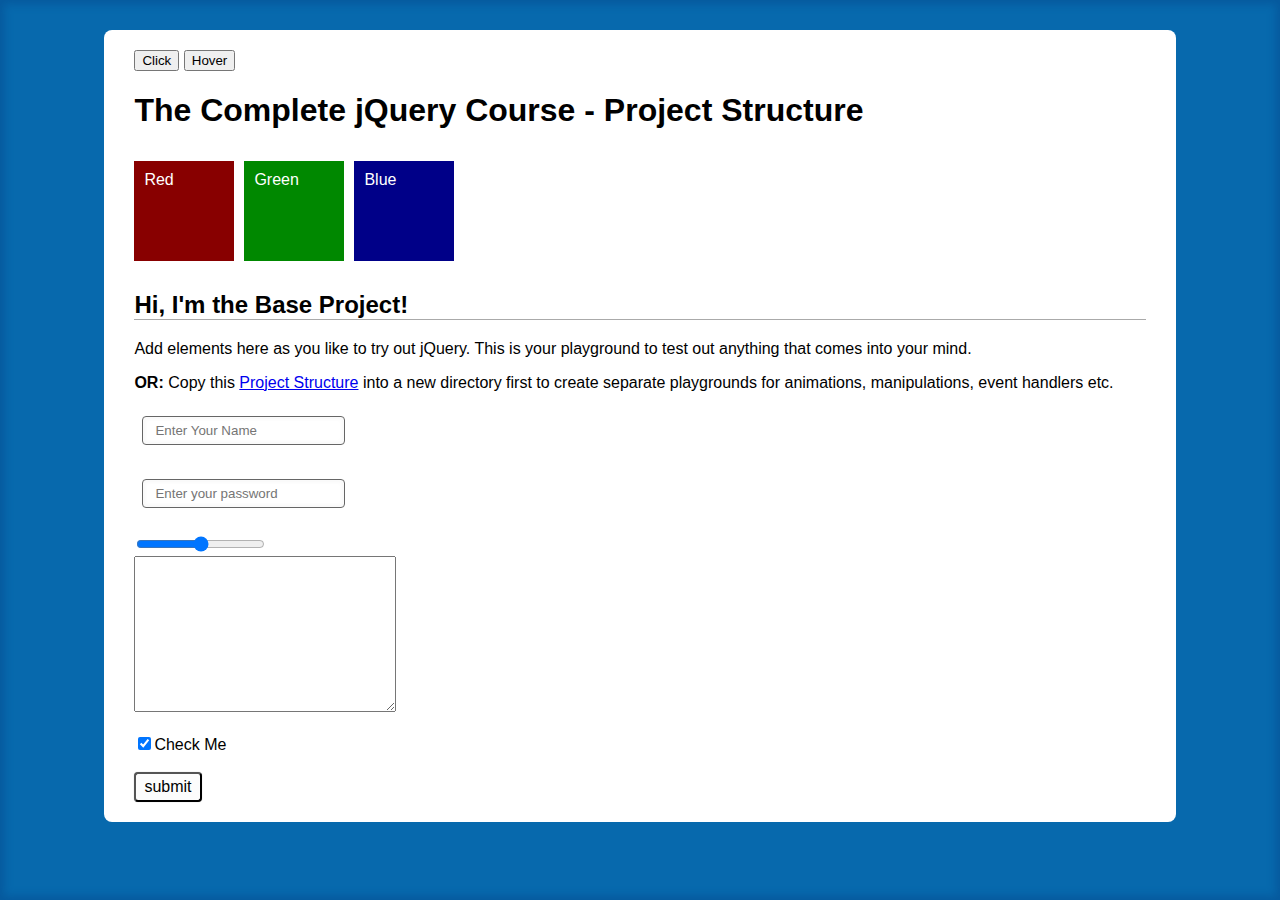
<file: index.html>
<!DOCTYPE html>
<html lang="en">

<head>
    <meta charset="UTF-8">
    <link rel="stylesheet" href="css/style.css">
    <title>The Complete jQuery Course - Project Structure</title>
</head>

<body>
    <div id="content">

        <button id="btn-click">Click</button>
        <button id="btn-hover">Hover</button>

        <h1>The Complete jQuery Course - Project Structure</h1>

        <div class="red-box">Red</div>
        <div class="green-box">Green</div>
        <div class="blue-box">Blue</div>
        <div class="clear"></div>

        <h2>Hi, I'm the Base Project!</h2>
        <p data-mydata="Some data here">Add elements here as you like to try out jQuery. This is your playground to test out anything that comes into your
            mind.
        </p>
        <p>
            <strong>OR:</strong> Copy this <a id="special-link" href="/url">Project Structure</a> into a new directory first to create separate playgrounds for animations,
            manipulations, event handlers etc.
        </p>

        <!-- <pre><code id="code"></code></pre> -->

        <!-- <div id="flickr"></div> -->
        <div id="pokemon-details"></div>
        <div id="pokedex"></div>
      
        <form action="" id="form">
            <input type="text" placeholder="Enter Your Name" id="name"><br>
            <span id="name-feedback"></span><br>

            <input type="password" id="password" placeholder="Enter your password"><br>
            <span id="password-feedback"></span><br>

            <input type="range" min="1" max="9" value="5" id="amount"><br>
            
            <textarea name="" cols="30" rows="10" id="message"></textarea><br>
            <span id="message-feedback"></span><br>

            <input type="checkbox" checked name="cb" id="checkbox"><label for="cb">Check Me</label><br>
            <span id="checkbox-feedback"></span><br>

            <!-- <select name="" id="selection">
                <option value="">Option 1</option>
                <option value="">Option 2</option>
                <option value="">Option 3</option>
                <option value="">Option 4</option>
            </select> -->
            <input type="submit" value="submit">
        </form>
    </div>
    <div class="lightbox">
        <h2>Lightbox</h2>
        <p>Lorem ipsum dolor sit, amet consectetur adipisicing elit. Consectetur tenetur atque dolor dolore eos iusto facilis
            veritatis nobis fuga incidunt inventore optio omnis eum accusantium, distinctio itaque odio doloribus voluptatum.
            Dolorem a labore, quisquam deleniti ad ipsam voluptatum cumque consectetur nulla nihil reiciendis molestias aspernatur
            asperiores tempora similique repellat assumenda.</p>

        <form action="">
            <input type="email" placeholder="Your best email">
            <input type="submit" value="Sign me Up">
        </form>
    </div>

    <script src="https://code.jquery.com/jquery-1.12.3.min.js" integrity="sha256-aaODHAgvwQW1bFOGXMeX+pC4PZIPsvn2h1sArYOhgXQ="
        crossorigin="anonymous"></script>
    <script src="js/script.js"></script>
</body>

</html>
</file>
<file: css/style.css>
.lightbox {
  position: absolute;
  top: 0;
  left: 0;
  display: none;
  width: 30%;
  height: 60%;
  padding: 15% 35% 25% 35%;
  color: #000000;
  background-color: rgba(200, 100, 0, 0.9);
  text-align: center;
  text-shadow: #333 0 1px 0; 
}

.red-box {
  float: left;
  width: 80px;
  height: 80px;
  margin: 10px 10px 10px 0;
  padding: 10px;
  color: #ffffff;
  background-color: #880000; 
}

.green-box {
  float: left;
  width: 80px;
  height: 80px;
  margin: 10px 10px 10px 0;
  padding: 10px;
  color: #ffffff;
  background-color: #008800; 
}

.blue-box {
  float: left;
  width: 80px;
  height: 80px;
  margin: 10px 10px 10px 0;
  padding: 10px;
  color: #ffffff;
  background-color: #000088; 
}

.large {
  font-size: 125%;
}

.emphasize {
  color: #666;  
  font-style: italic;
}

fieldset {
  border-radius: 4px;
  -moz-border-radius: 4px;
  -webkit-border-radius: 4px; 
}

label {
  display: inline-block;
  min-width: 100px; 
}

input[type="text"], input[type="email"], input[type="password"], input[type="tel"] {
  margin: 8px;
  padding: 6px 12px;
  outline: none;
  border: 1px solid #666;
  border-radius: 4px;
  box-shadow: inset 0 0 3px 3px #fafafa; 
}

input[type="submit"] {
  font-family: "Trebuchet MS", Verdana, Arial, sans-serif;
  font-size: 16px;
  padding: 4px 8px;
  background-color: #fcfcfc;
  box-shadow: 0 0 1px 0 #aaa;
  -webkit-border-radius: 4px;
  -moz-border-radius: 4px;
  border-radius: 4px; 
}
input[type="submit"]:hover {
  background-color: #f4f4f4;
  box-shadow: 0 0 1px 0 #ccc; 
}

html {
  min-height: 100%;
  background-color: #0769ad;
  box-shadow: 0 0 8px 4px #06599d inset; 
}

body {
  font-size: 16px;
  font-family: "Trebuchet MS", Verdana, Arial, sans-serif; 
}

.clear {
  clear: both; 
}

#content {
  overflow: auto;
  width: 80%;
  background-color: #fff;
  margin: 30px auto 0 auto;
  padding: 20px 30px;
  border-radius: 8px;
  -moz-border-radius: 8px;
  -webkit-border-radius: 8px; 
}

h1 {
  color: #000; 
}

h2 {
  border-bottom: 1px solid #aaa; 
}

#dashboard {
  position: absolute;
  width: 120px;
  height: 60%;
  left: -140px;
  top: 100px;
  padding: 20px;
  border-radius: 0 6px 6px 0;
  box-shadow: 0 0 3px 3px #f0f0f0;
  background-color: #999; 
}

.fancy-link {
  display: inline-block;
  text-decoration: none;
  color: #111199; 
}

.fancy-link:after {
  display: block;
  content: '';
  border-bottom: solid 1px #22a;
  transform: scaleX(0.0001);
  transition: transform 250ms ease-in-out; 
}

.fancy-link:hover:after {
  transform: scaleX(1); 
}

/*# sourceMappingURL=style.css.map */
</file>
